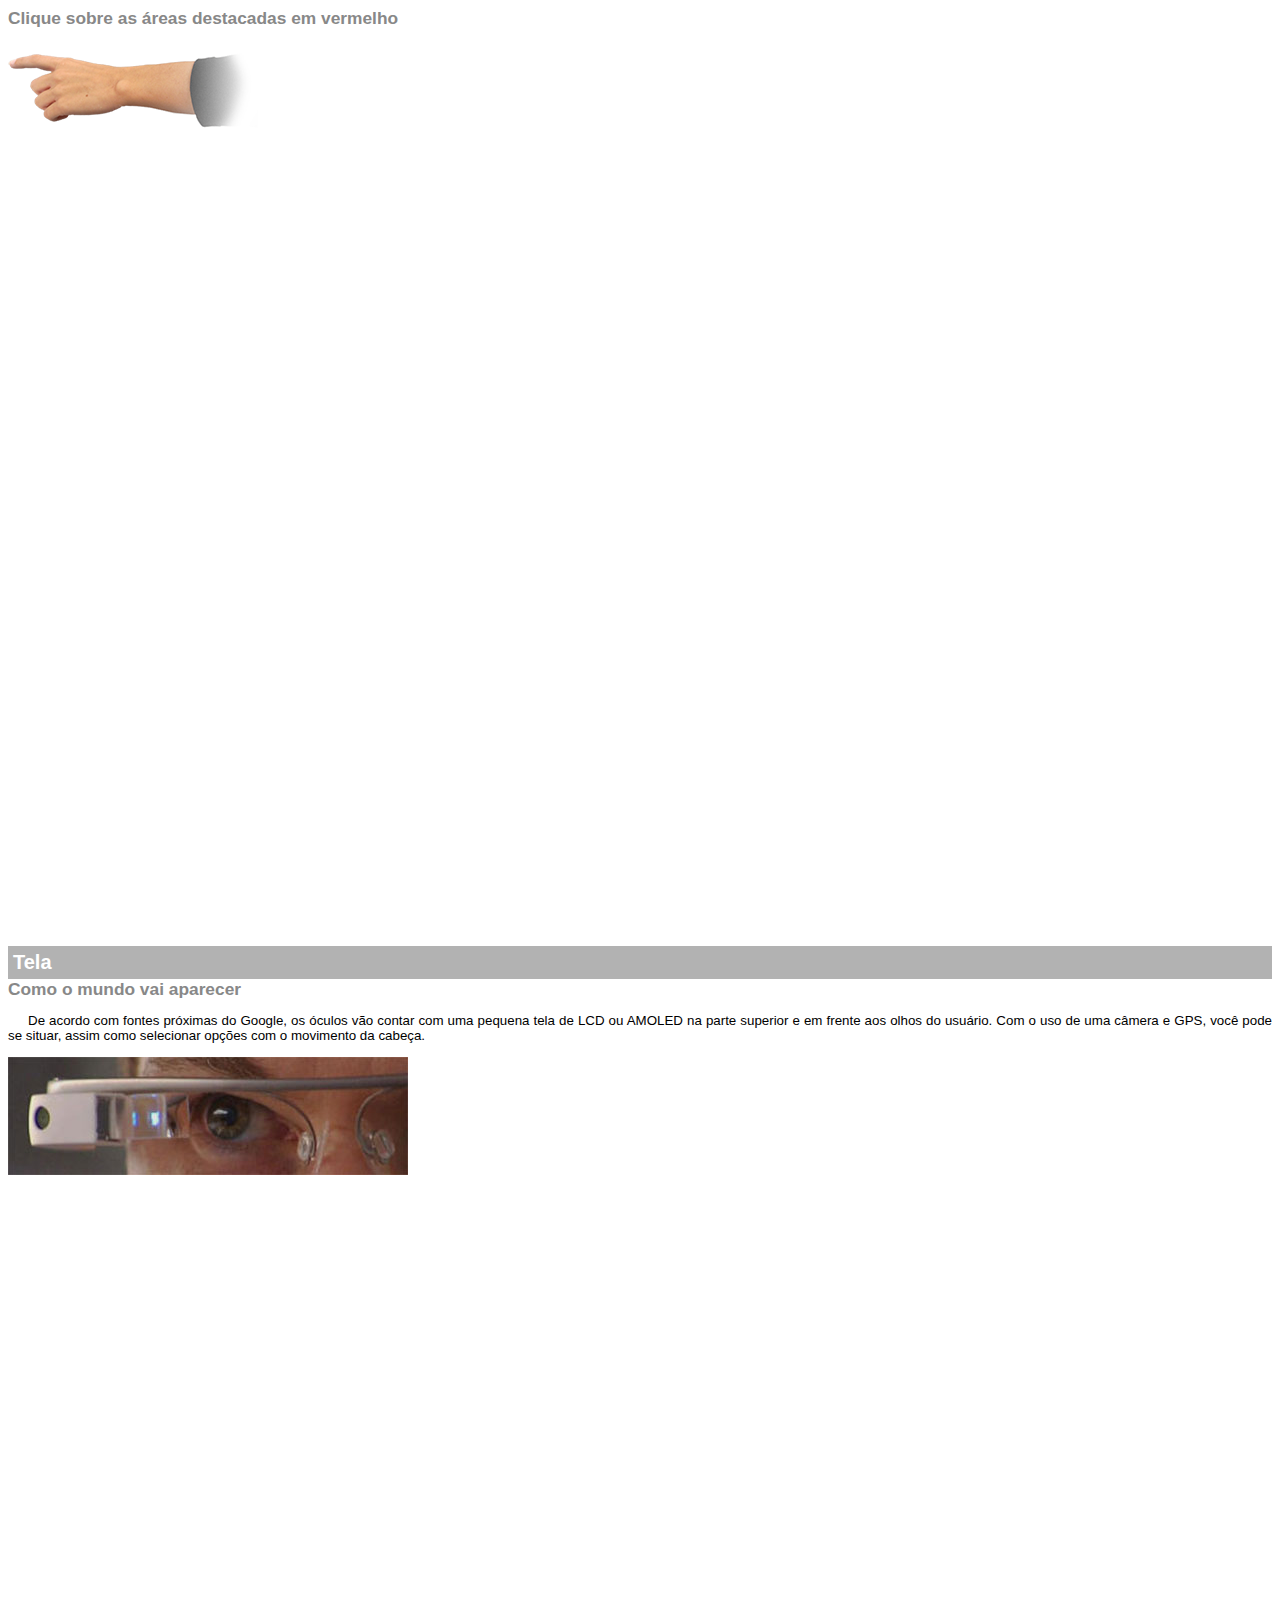
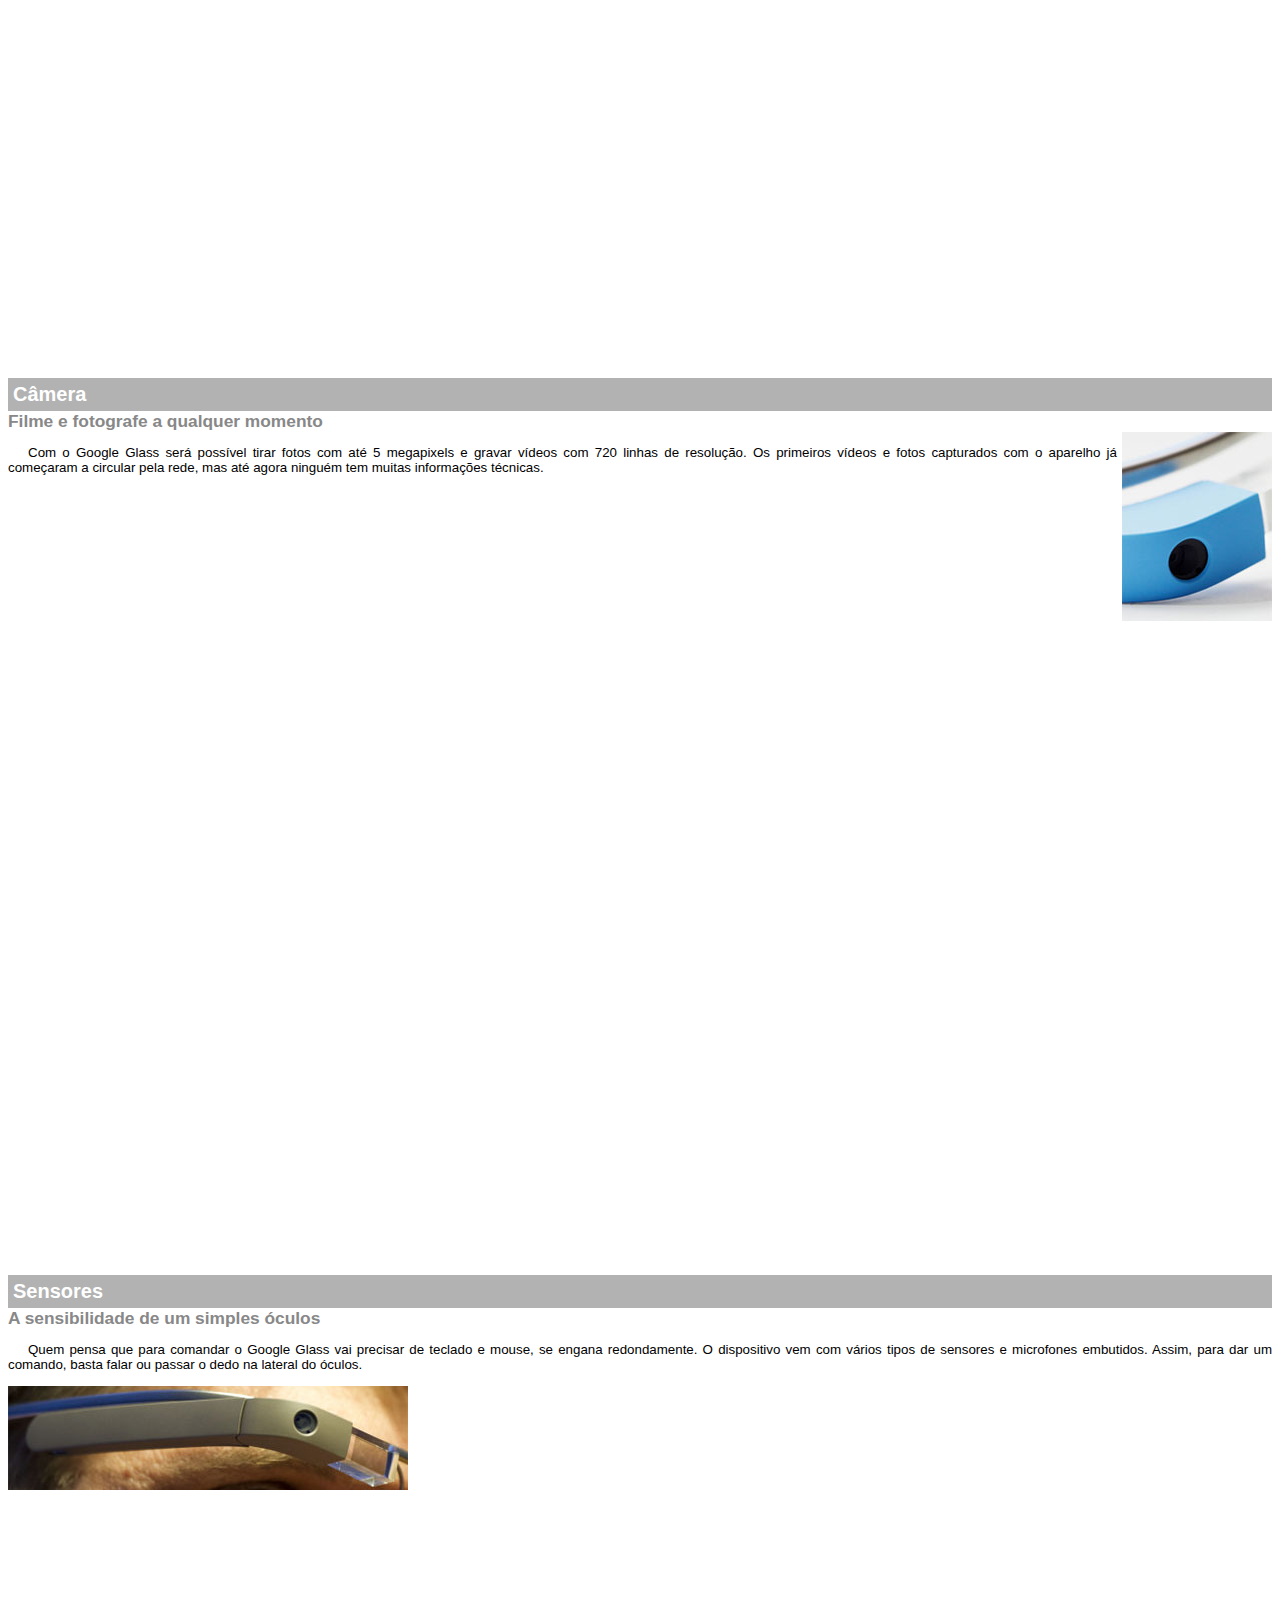
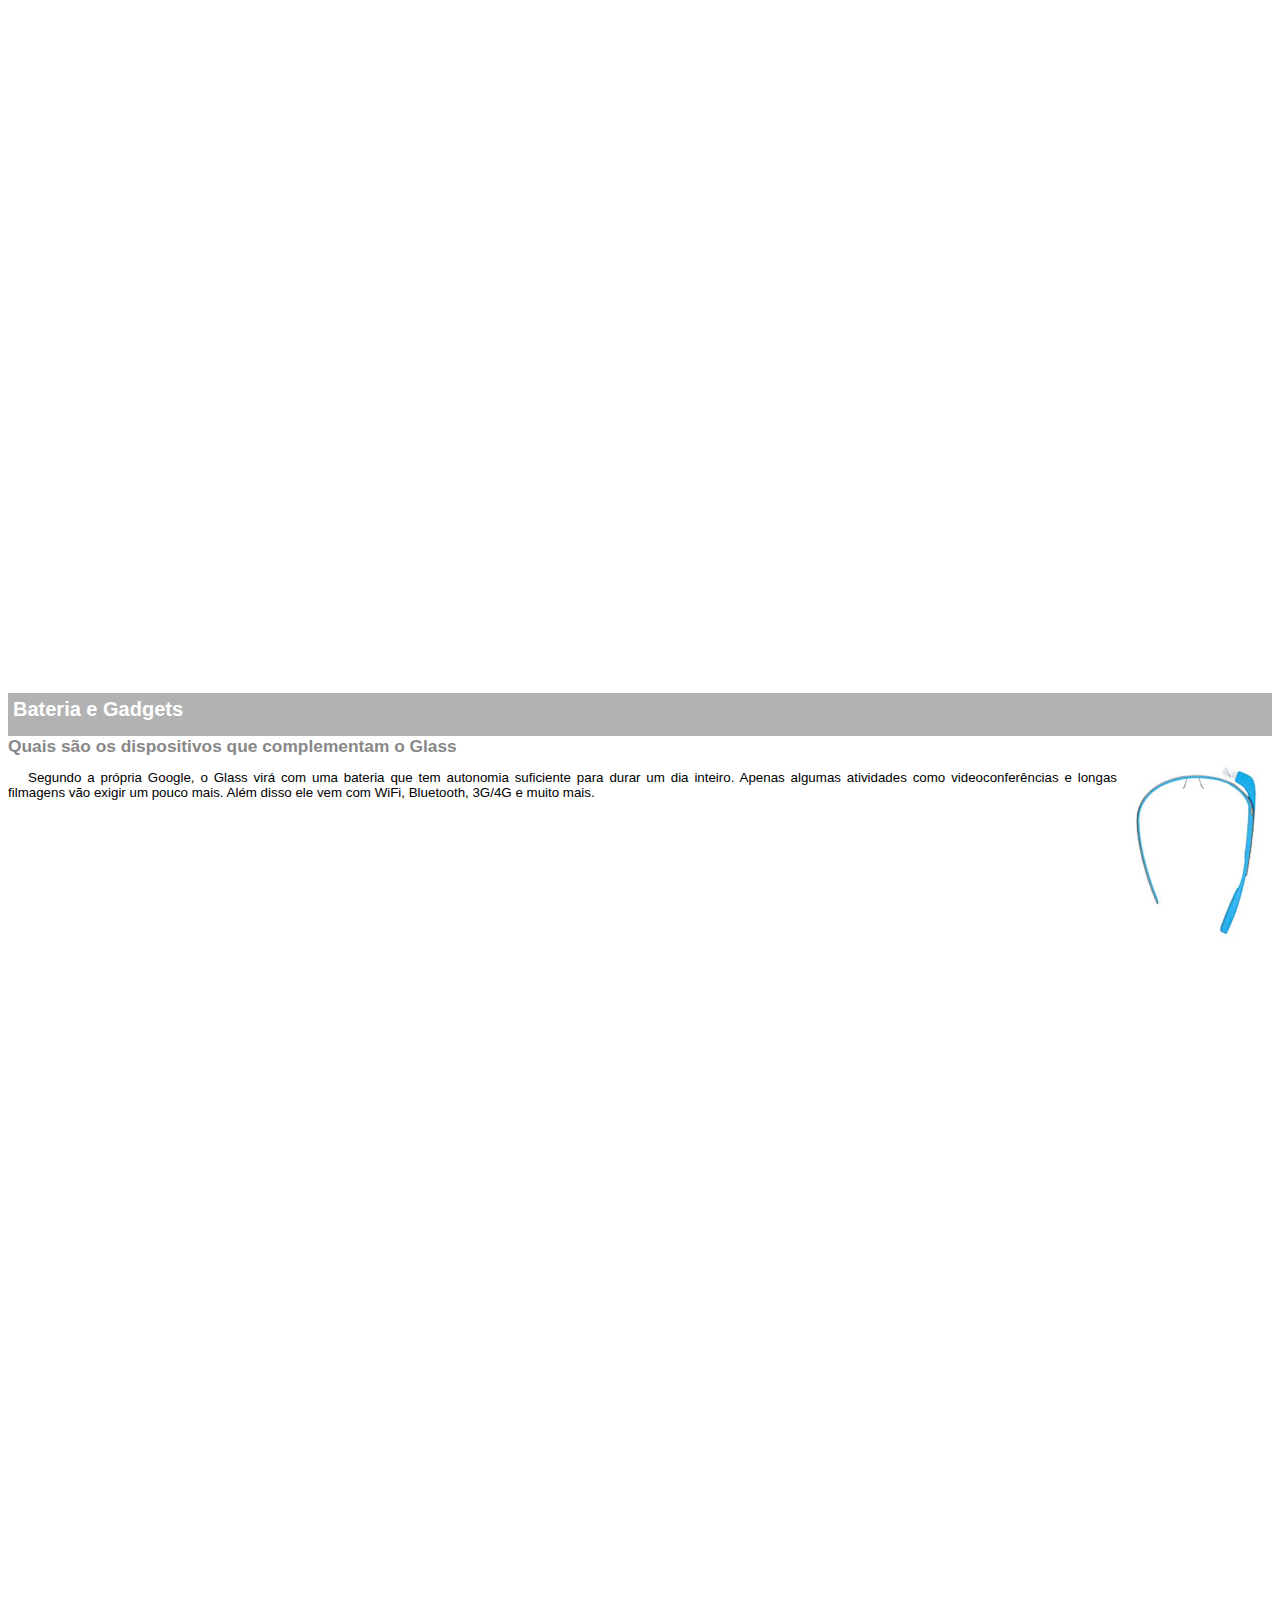
<file: google-glass.html>
<!DOCTYPE html>

<head>
    <meta charset="UTF-8">
    <title>Informações sobre Google Glass</title>
    <style>
        body{
            font-family: Arial, sans-serif;
            font-size: 10pt;
        }
        p {
            text-align: justify;
            text-indent: 20px;
        }
        article h1{
            font-size: 15pt;
            color: #ffffff;
            background-color: rgba(0,0,0,.3);
            padding: 5px;
            margin: 0px;
        }

        article h2{
            font-size: 13pt;
            color: #888888;
            margin: 0px;
        }
        article {
            margin-bottom: 800px;
        }
        img.img-dir{
            display: block;
            float: right;
            margin-left: 5px;   
        }
    </style>

</head>
<body>

<article id="topo"> 
    <header> 
        <h2>Clique sobre as áreas destacadas em vermelho</h2>
    </header>
<img src="_imagens/mao.png" alt="Mão apontando para a esquerda"/>
</article>

<article id="tela" alt="Tela do Google Glass">
<header>
    <h1>Tela</h1>
    <h2>Como o mundo vai aparecer</h2>
</header>
<p>De acordo com fontes próximas do Google, os óculos vão contar com uma pequena tela de LCD ou AMOLED na parte superior e em frente aos olhos do usuário. Com o uso de uma câmera e GPS, você pode se situar, assim como selecionar opções com o movimento da cabeça.</p>
<img src="_imagens/det-tela.jpg"/>
</article>

<article id="camera" alt="Câmera do Google Glass">
    <header>
        <h1>Câmera</h1>
        <h2>Filme e fotografe a qualquer momento</h2>
    </header>
<img src="_imagens/det-camera.jpg" class="img-dir"/>
<p>Com o Google Glass será possível tirar fotos com até 5 megapixels e gravar vídeos com 720 linhas de resolução. Os primeiros vídeos e fotos capturados com o aparelho já começaram a circular pela rede, mas até agora ninguém tem muitas informações técnicas.</p>
</article>

<article id="sensores" alt="Sensores do Google Glass">
    <header> 
        <h1>Sensores</h1>
        <h2>A sensibilidade de um simples óculos</h2>
    </header>
<p>Quem pensa que para comandar o Google Glass vai precisar de teclado e mouse, se engana redondamente. O dispositivo vem com vários tipos de sensores e microfones embutidos. Assim, para dar um comando, basta falar ou passar o dedo na lateral do óculos.</p>
    <img src="_imagens/det-touch.jpg"/>
</article>

<article id="gadget" alt="Bateria e Gadgets do Google Glass">
    <header> 
        <h1>Bateria e Gadgets<h1>
        <h2>Quais são os dispositivos que complementam o Glass</h2>
    </header>
    <img src="_imagens/det-bateria.jpg" class="img-dir"/>
<p>Segundo a própria Google, o Glass virá com uma bateria que tem autonomia suficiente para durar um dia inteiro. Apenas algumas atividades como videoconferências e longas filmagens vão exigir um pouco mais. Além disso ele vem com WiFi, Bluetooth, 3G/4G e muito mais.</p>
</article>

</body>

</html>
</file>
